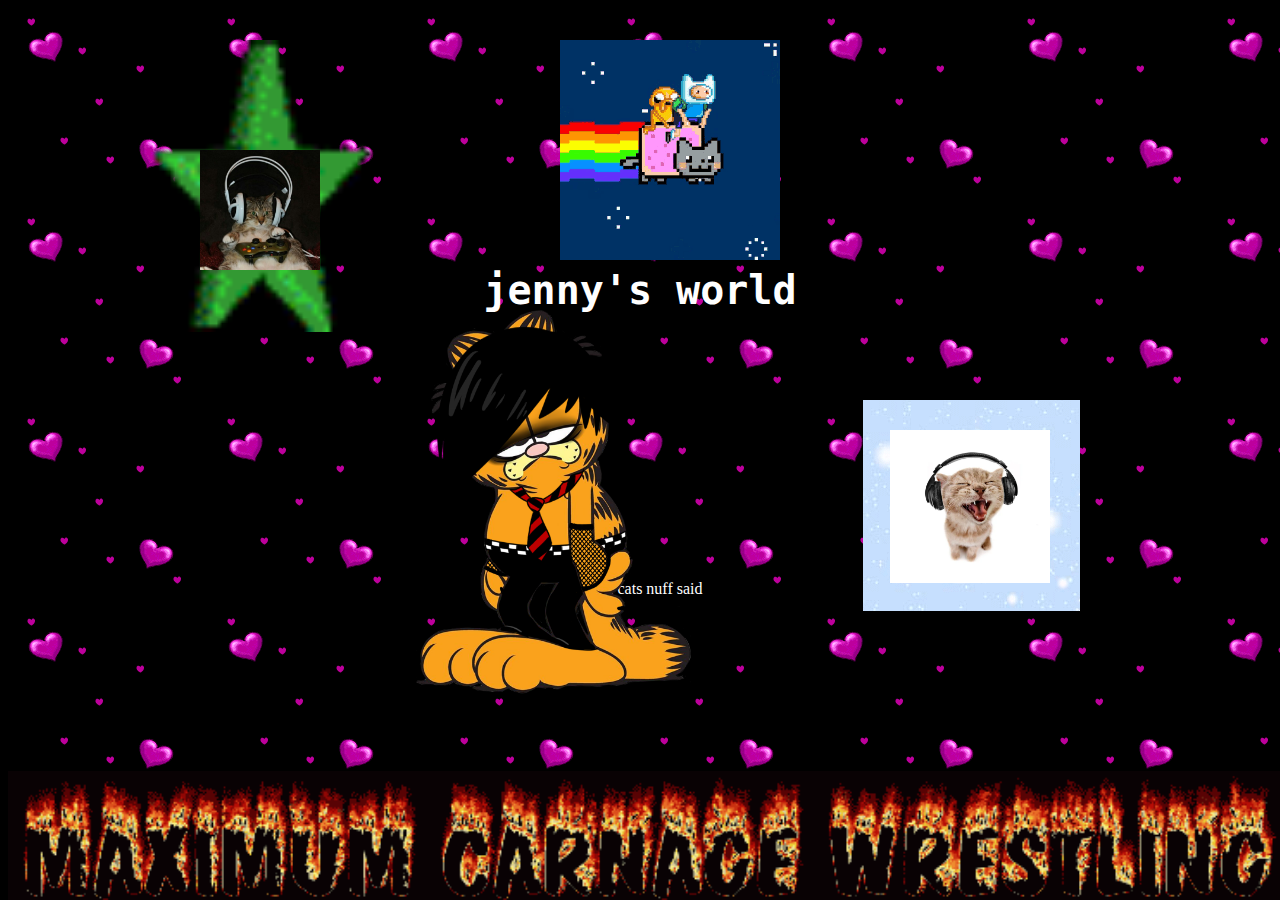
<file: projects/geocities/index.html>
<!DOCTYPE html>
<html lang="en">
<head>
    <meta charset="UTF-8">
    <meta http-equiv="X-UA-Compatible" content="IE=edge">
    <meta name="viewport" content="width=device-width, initial-scale=1.0">
    <link rel="stylesheet" href="style.css">
    <title>geocities</title>
</head>
<body>
    <h1>jenny's world</h1>
    <p class="para">i love cats nuff said</p>
    <img class="star" src="gif/star1.gif" alt="star gif">

    <img class="gaming" src="img/gaming-cat.jpg" alt="cool gaming cat">

    <img class="blue-background" src="gif/starback.gif" alt="blue background gif">

    <img class="cat" src="img/singing-cat.jpg" alt="singing cat">

    <img class="garf" src="img/garfield-emo.png" alt="emo garfield">

    <img class="nyan" src="gif/rainbow-cat-jake.gif" alt="nyan cat">

    <img class="flamez" src="gif/mcwbackground.gif" alt="cool flames">

</body>
</html>
</file>
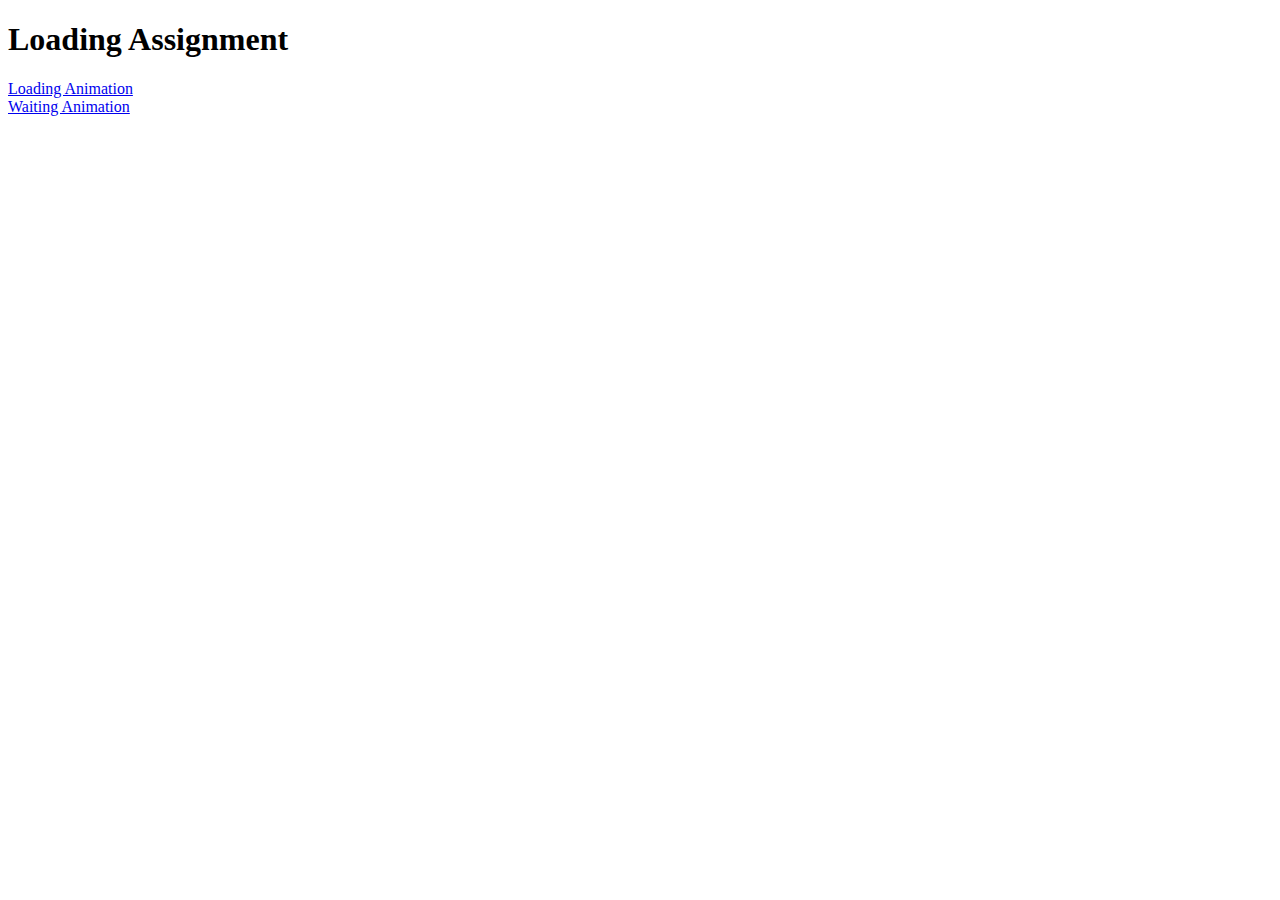
<file: projects/loading/index.html>
<!DOCTYPE html>
<html lang="en">
<head>
    <meta charset="UTF-8">
    <meta http-equiv="X-UA-Compatible" content="IE=edge">
    <meta name="viewport" content="width=device-width, initial-scale=1.0">
    <link rel="stylesheet" href="style.css">
    <title>Document</title>
</head>
<body>
    <h1>Loading Assignment</h1>
    <nav>
        <a href="loading.html">Loading Animation </a>
        <br>
        <a href="waiting.html">Waiting Animation</a>
    </nav>
</body>
</html>
</file>
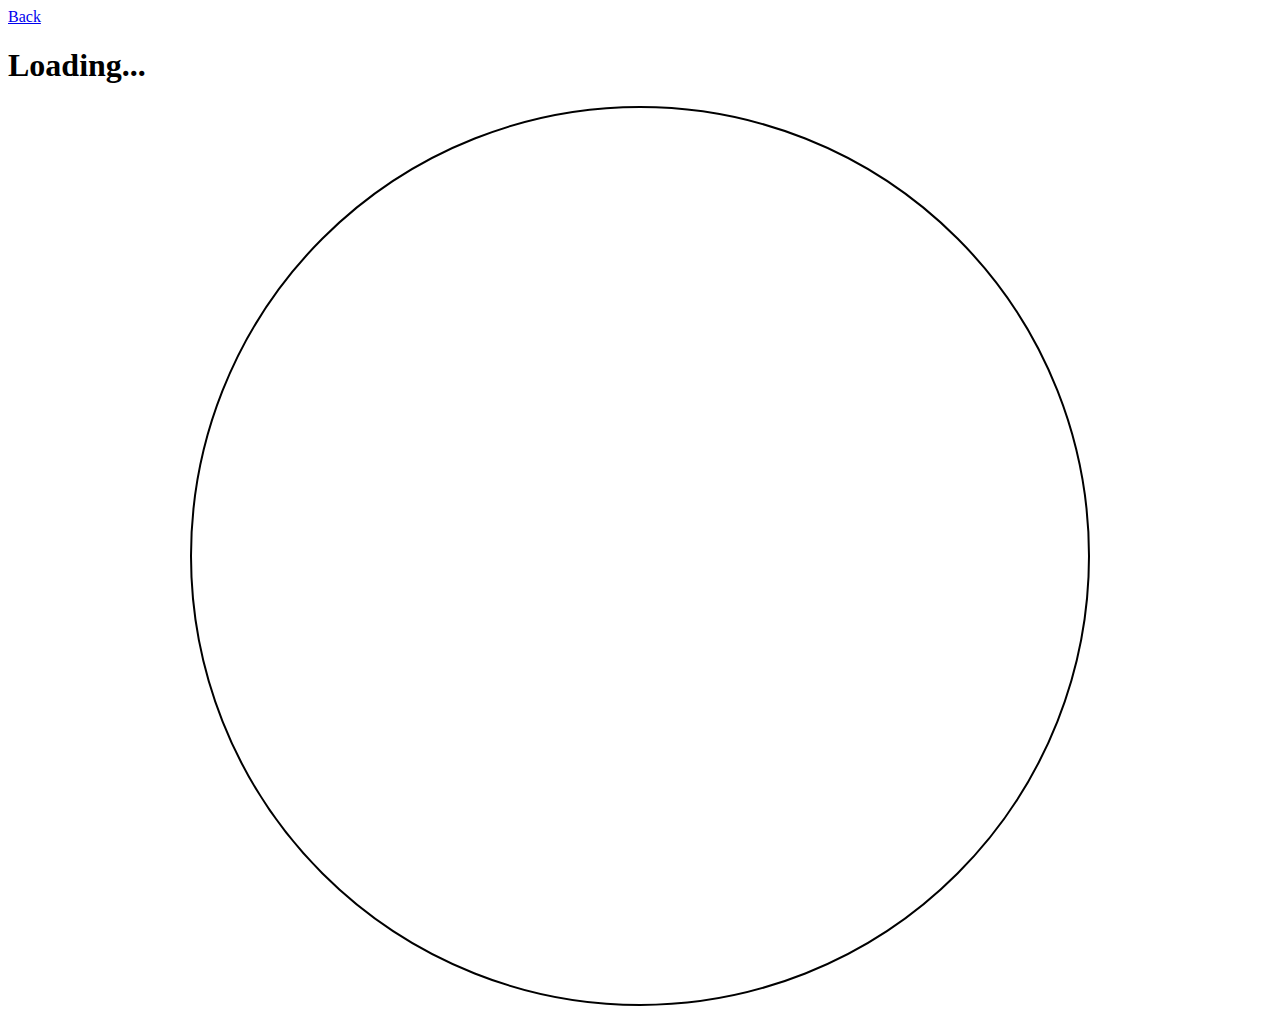
<file: projects/loading/loading.html>
<!DOCTYPE html>
<html lang="en">
<head>
    <meta charset="UTF-8">
    <meta http-equiv="X-UA-Compatible" content="IE=edge">
    <meta name="viewport" content="width=device-width, initial-scale=1.0">
    <link rel="stylesheet" href="style.css">
    <title>Loading</title>
</head>
<body>
    <a href=".">Back</a>
    <h1>Loading...</h1>
    
    <div class="loading-circle">
        <div class="circle"></div>
    </div>
</body>
</html>
</file>
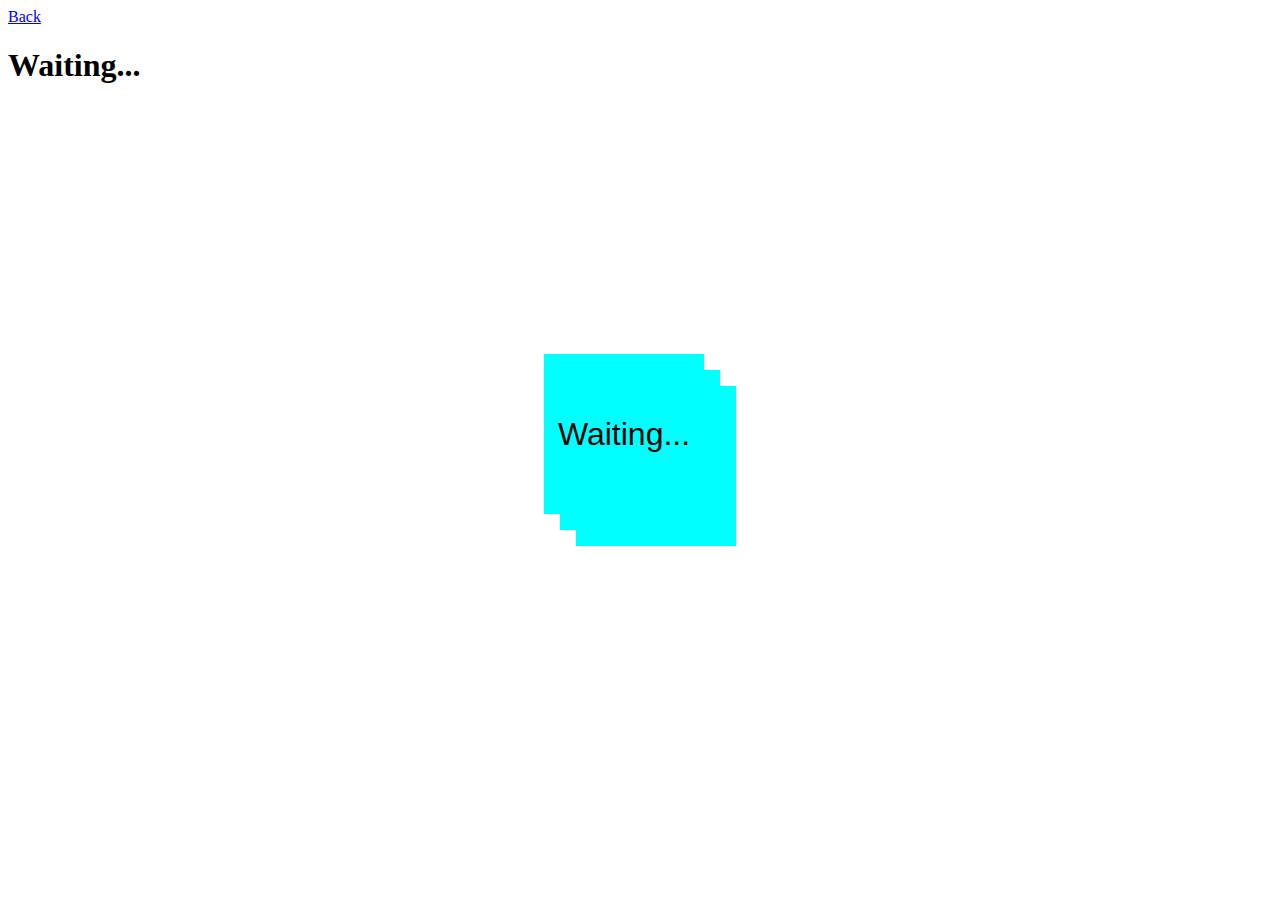
<file: projects/loading/waiting.html>
<!DOCTYPE html>
<html lang="en">
<head>
    <meta charset="UTF-8">
    <meta http-equiv="X-UA-Compatible" content="IE=edge">
    <meta name="viewport" content="width=device-width, initial-scale=1.0">
    <link rel="stylesheet" href="style.css">
    <title>Waiting</title>
</head>
<body>
    <a href=".">Back</a>
    <h1>Waiting...</h1>

    <div class="box1" id="waiting">
        <div class="box2"></div>
        <div class="box3">Waiting...</div>
    </div>
</body>
</html>
</file>
<file: projects/geocities/style.css>
body {
    background-image: url("gif/mereheartblinkbackground4201.gif");
    
}

h1{
    color: white;
    font-family: monospace;
    text-align: center;
    padding: 6em;
    font-size: 40px;
    
}

.para{
    color: white;
    font-family: Georgia;
    text-align: center;
    
}
.gaming{
    position: absolute;
    left: 200px;
    top: 150px;
    max-width: 120px;
    
    
}

.star {
    position:absolute;
    left: 85px;
    top:40px;
    width: 350px;

}

.blue-background{
    position: absolute;
    top: 400px;
    right: 200px;
}

.cat{
    position: absolute;
    max-width: 160px;
    top: 430px;
    right: 230px;
}

.garf{
    position: absolute;
    max-width: 300px;
    bottom: 200px;
    left: 400px;
}

.nyan{
    position:absolute;
    top: 40px;
    right: 500px;
}
.flamez{
    position: fixed;
    bottom: 0;
    width: 100%;
}
</file>
<file: projects/loading/style.css>
.box1{
    width: 10rem;
    height: 10rem;
    background: cyan;
  
    position: absolute;
    left: 50%;
    top: 50%;
    transform: translate(-50%, -50%);

  
  
    animation-name: spin;
    animation-duration: 3s;
    animation-iteration-count: infinite;
}

.box2{
    width: 10rem;
    height: 10rem;
    background: cyan;
    
    position: absolute;
    left: 50%;
    top: 50%;
    transform: translate(-40%, -40%);

    
    
    animation-name: spin;
    animation-duration: 3s;
    animation-iteration-count: infinite;
  
}

.box3{
    width: 10rem;
    height: 10rem;
    background: cyan;
    
    position: absolute;
    left: 50%;
    top: 50%;
    transform: translate(-60%, -60%);

    display: grid;
    place-items: center;
    font-family: Arial;
    font-size: 2rem;
    
    animation-name: spin;
    animation-duration: 3s;
    animation-iteration-count: infinite;

}

@keyframes spin {
    to {
      transform: translate(-50%, -50%) rotate(1080deg);
    }
  }


  .loading-circle{
    width: 70vw;
    margin: 0 auto;
    height: 70vw;
    border: 2px solid black;
    border-radius: 50%;
    position: relative;
  }
  
  .circle{
    width: 0;
    height: 100%;
    background: pink;
    animation: load 7s forwards;
    position: absolute;
    top: 0;
    left: 0;
  }
  
  @keyframes load {
    
    0% {
      width: 0;
      transform: translateY(0);
      border-radius: 50%
    }
    
    50% {
      width: 100%;
      transform: translateY(0);
      border-radius: 50%
    }
    
    
    
    100% {
      width: 100%;
      transform: translateY(100vh);
      border-radius: 50%
    }
    
  }
</file>
